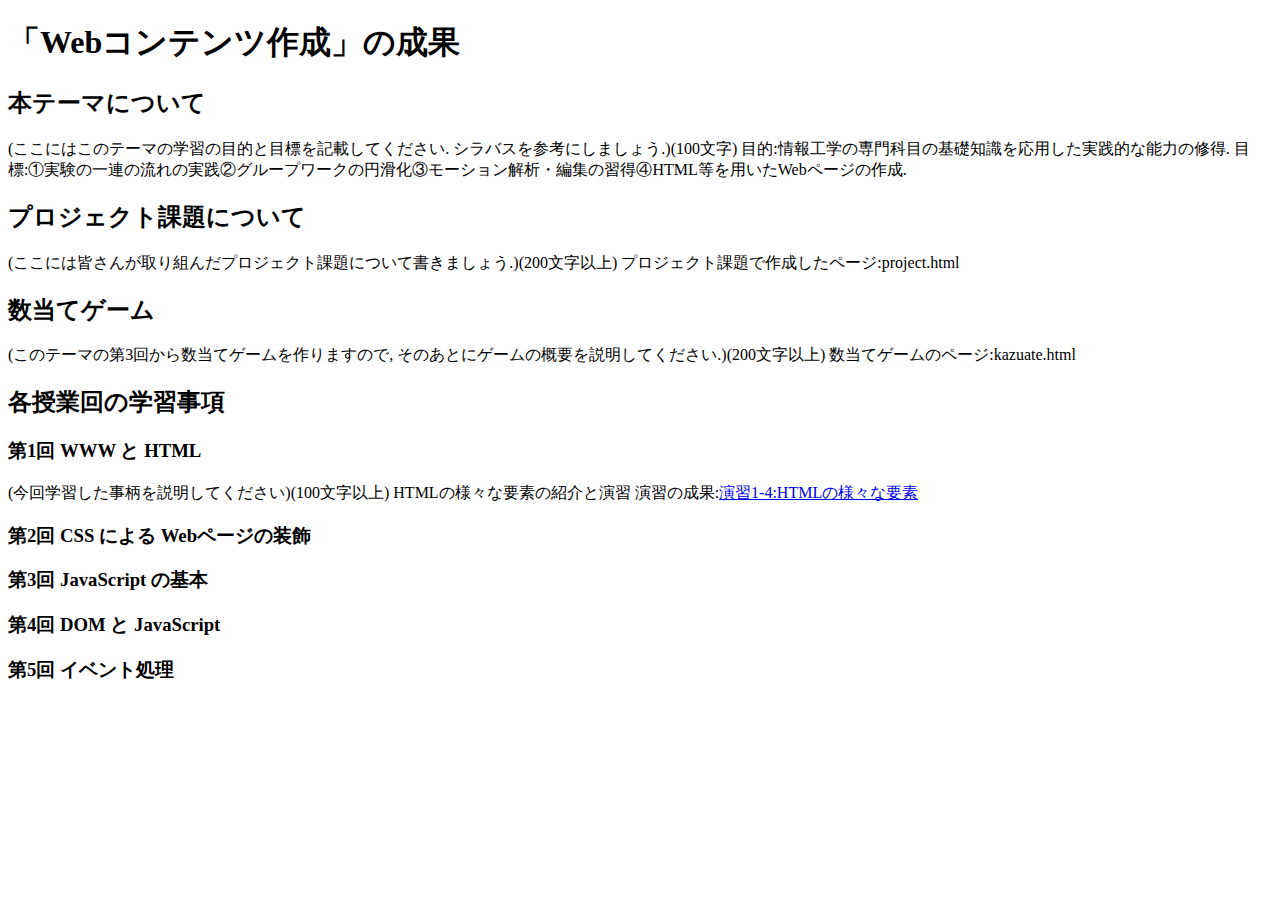
<file: index.html>
<!DOCTYPE html>
<html>
  <head>
    <meta charset="utf-8">
    <title>My test page</title>
  </head>
  <body>
    <p>
      <h1>「Webコンテンツ作成」の成果</h1>
      <h2>本テーマについて</h2>
      (ここにはこのテーマの学習の目的と目標を記載してください. シラバスを参考にしましょう.)(100文字)
      目的:情報工学の専門科目の基礎知識を応用した実践的な能力の修得. 目標:①実験の一連の流れの実践②グループワークの円滑化③モーション解析・編集の習得④HTML等を用いたWebページの作成.
      <h2>プロジェクト課題について</h2>
      (ここには皆さんが取り組んだプロジェクト課題について書きましょう.)(200文字以上)
      プロジェクト課題で作成したページ:<a>project.html</a>
      <h2>数当てゲーム</h2>
      (このテーマの第3回から数当てゲームを作りますので, そのあとにゲームの概要を説明してください.)(200文字以上)
      数当てゲームのページ:<a>kazuate.html</a>
      <h2>各授業回の学習事項</h2>
      <h3>第1回 WWW と HTML</h3>
      (今回学習した事柄を説明してください)(100文字以上)
      HTMLの様々な要素の紹介と演習
      演習の成果:<a title="演習1-4のHTMLファイル" href="file:///Users/kishi/Documents/medialabo/practice-html/elements.html" target="_brank">演習1-4:HTMLの様々な要素</a>
      <h3>第2回 CSS による Webページの装飾</h3>
      <h3>第3回 JavaScript の基本</h3>
      <h3>第4回 DOM と JavaScript</h3>
      <h3>第5回 イベント処理</h3>
    </p>
  </body>
</html>
</file>
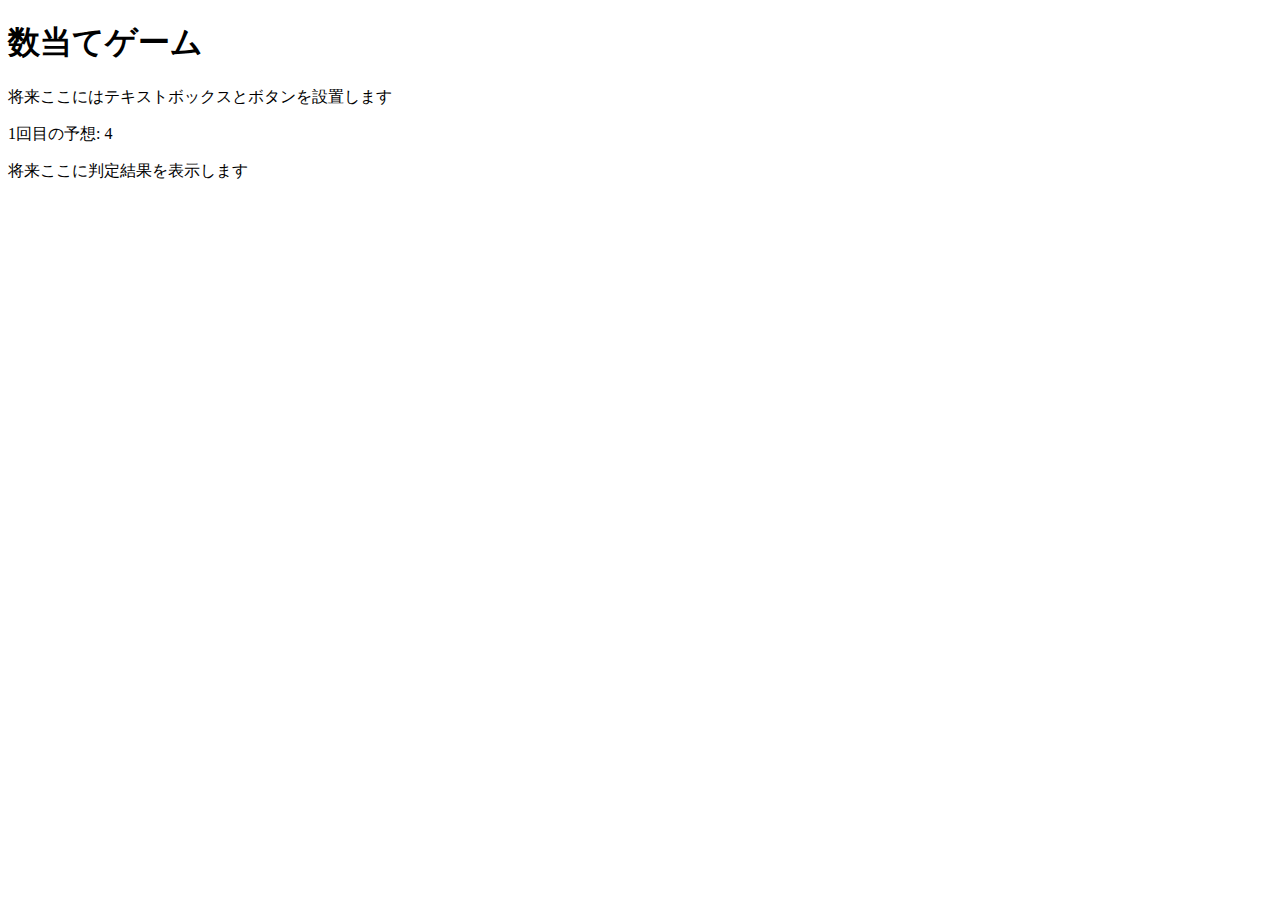
<file: kazuate.html>
<!DOCTYPE html>
<html>
  <head>
    <meta charset="utf-8">
    <title>数当てゲーム</title>
    <script src="kazuate.js" defer></script>
  </head>

  <body>
    <h1>数当てゲーム</h1>
    <p>将来ここにはテキストボックスとボタンを設置します</p>
    <p><span id="kaisu">1</span>回目の予想: <span id="answer">4</span></p>
    <p id="result">将来ここに判定結果を表示します</p>
  </body>
</html>
</file>
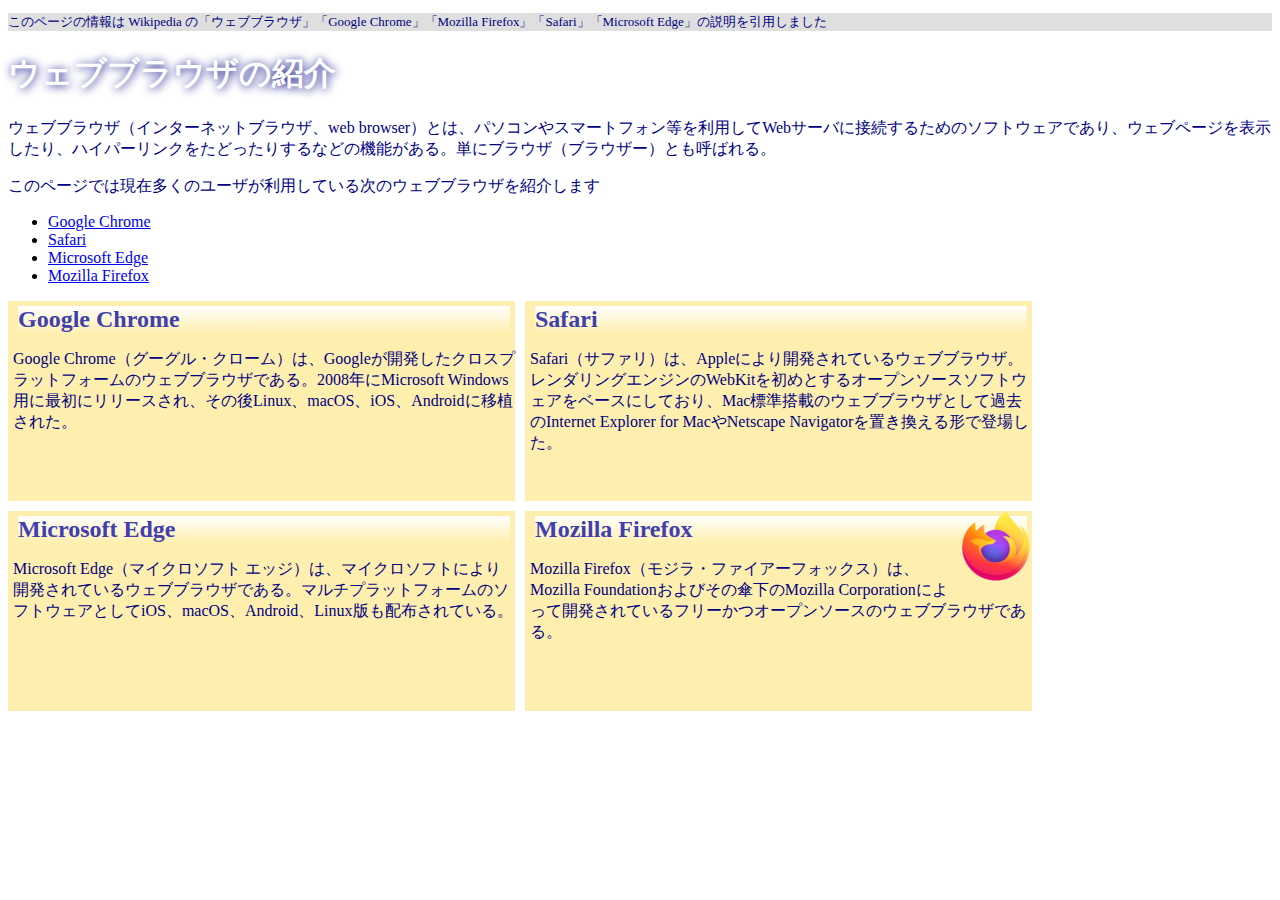
<file: practice-css/browser-intro.html>
<!doctype html>
<html lang="ja">
<head>
    <meta charset="utf-8">
    <title>ウェブブラウザの紹介</title>
	<link rel="stylesheet" href="browser-intro.css">
</head>

<body>

<p class="info">このページの情報は Wikipedia の「ウェブブラウザ」「Google Chrome」「Mozilla Firefox」「Safari」「Microsoft Edge」の説明を引用しました</p>

<h1>ウェブブラウザの紹介</h1>

<p>ウェブブラウザ（インターネットブラウザ、web browser）とは、パソコンやスマートフォン等を利用してWebサーバに接続するためのソフトウェアであり、ウェブページを表示したり、ハイパーリンクをたどったりするなどの機能がある。単にブラウザ（ブラウザー）とも呼ばれる。</p>

<p>このページでは現在多くのユーザが利用している次のウェブブラウザを紹介します</p>
<ul>
	<li><a href="https://ja.wikipedia.org/wiki/Google_Chrome">Google Chrome<a></li>
	<li><a href="https://ja.wikipedia.org/wiki/Safari">Safari</a></li>
	<li><a href="https://ja.wikipedia.org/wiki/Microsoft_Edge">Microsoft Edge</a></li>
	<li><a href="https://ja.wikipedia.org/wiki/Mozilla_Firefox">Mozilla Firefox</a></li>
</ul>


<div id="zentai">

<div>
<h2>Google Chrome</h2>
<p>Google Chrome（グーグル・クローム）は、Googleが開発したクロスプラットフォームのウェブブラウザである。2008年にMicrosoft Windows用に最初にリリースされ、その後Linux、macOS、iOS、Androidに移植された。</p>
</div>

<div>
<h2>Safari</h2>
<p>Safari（サファリ）は、Appleにより開発されているウェブブラウザ。レンダリングエンジンのWebKitを初めとするオープンソースソフトウェアをベースにしており、Mac標準搭載のウェブブラウザとして過去のInternet Explorer for MacやNetscape Navigatorを置き換える形で登場した。</p>
</div>

<div>
<h2>Microsoft Edge</h2>
<p>Microsoft Edge（マイクロソフト エッジ）は、マイクロソフトにより開発されているウェブブラウザである。マルチプラットフォームのソフトウェアとしてiOS、macOS、Android、Linux版も配布されている。</p>
</div>

<div>
<img src="firefox_icon.png">
<h2>Mozilla Firefox</h2>
<p>Mozilla Firefox（モジラ・ファイアーフォックス）は、Mozilla Foundationおよびその傘下のMozilla Corporationによって開発されているフリーかつオープンソースのウェブブラウザである。</p>
</div>

</div>

</body>

</html>
</file>
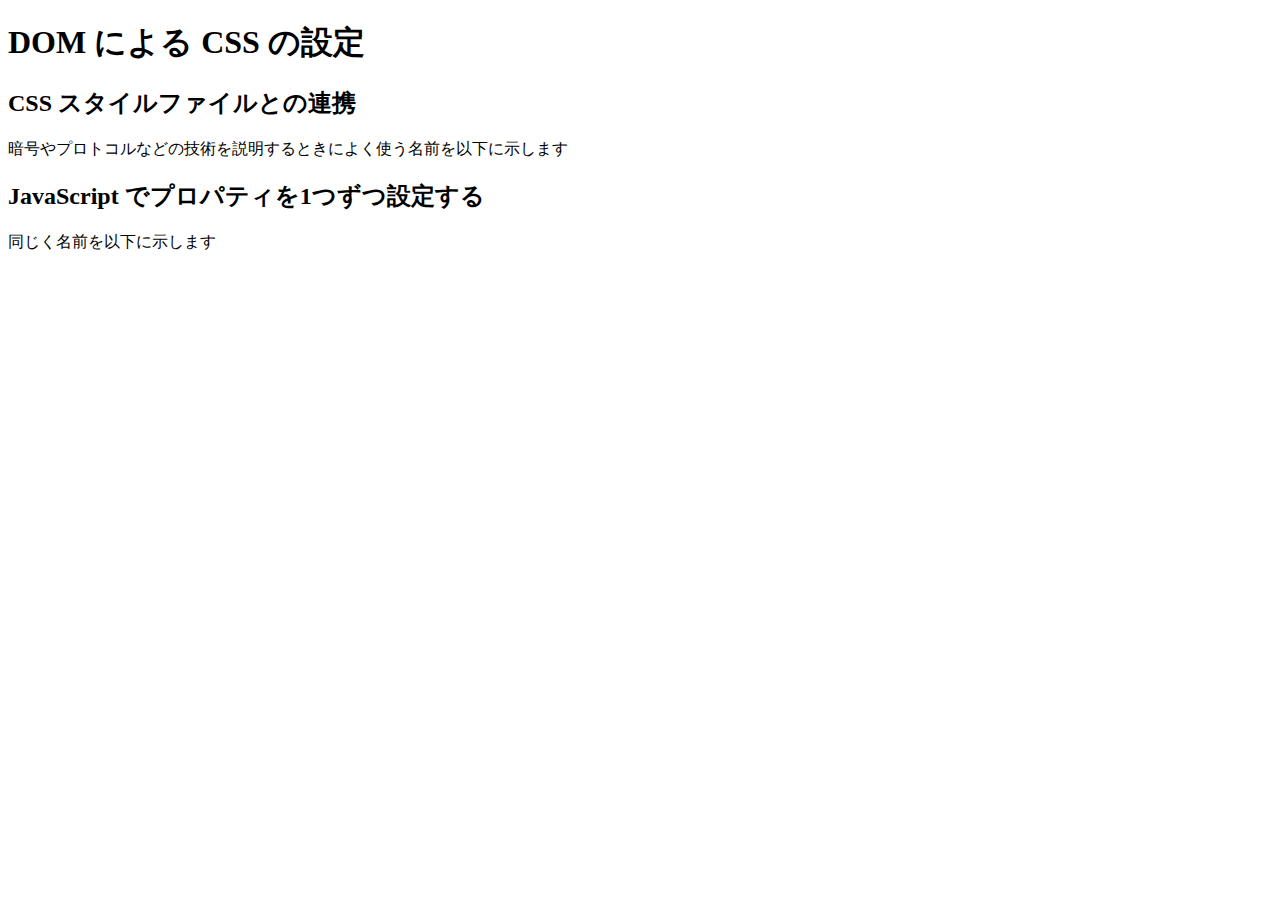
<file: practice-dom2/dom-css-test.html>
<!DOCTYPE html>
<html>
  <head>
    <title>DOMを操作するJSプログラム</title>
	<link rel="stylesheet" href="dom-css-test.css">
  </head>

  <body>
	  <h1>DOM による CSS の設定</h1>

	  <h2>CSS スタイルファイルとの連携</h2>
	  <p>暗号やプロトコルなどの技術を説明するときによく使う名前を以下に示します</p>
	  <ul id="names1">
	  </ul>

	  <h2>JavaScript でプロパティを1つずつ設定する</h2>
	  <p>同じく名前を以下に示します</p>
	  <ul id="names2">
	  </ul>

  </body>
</html>
</file>
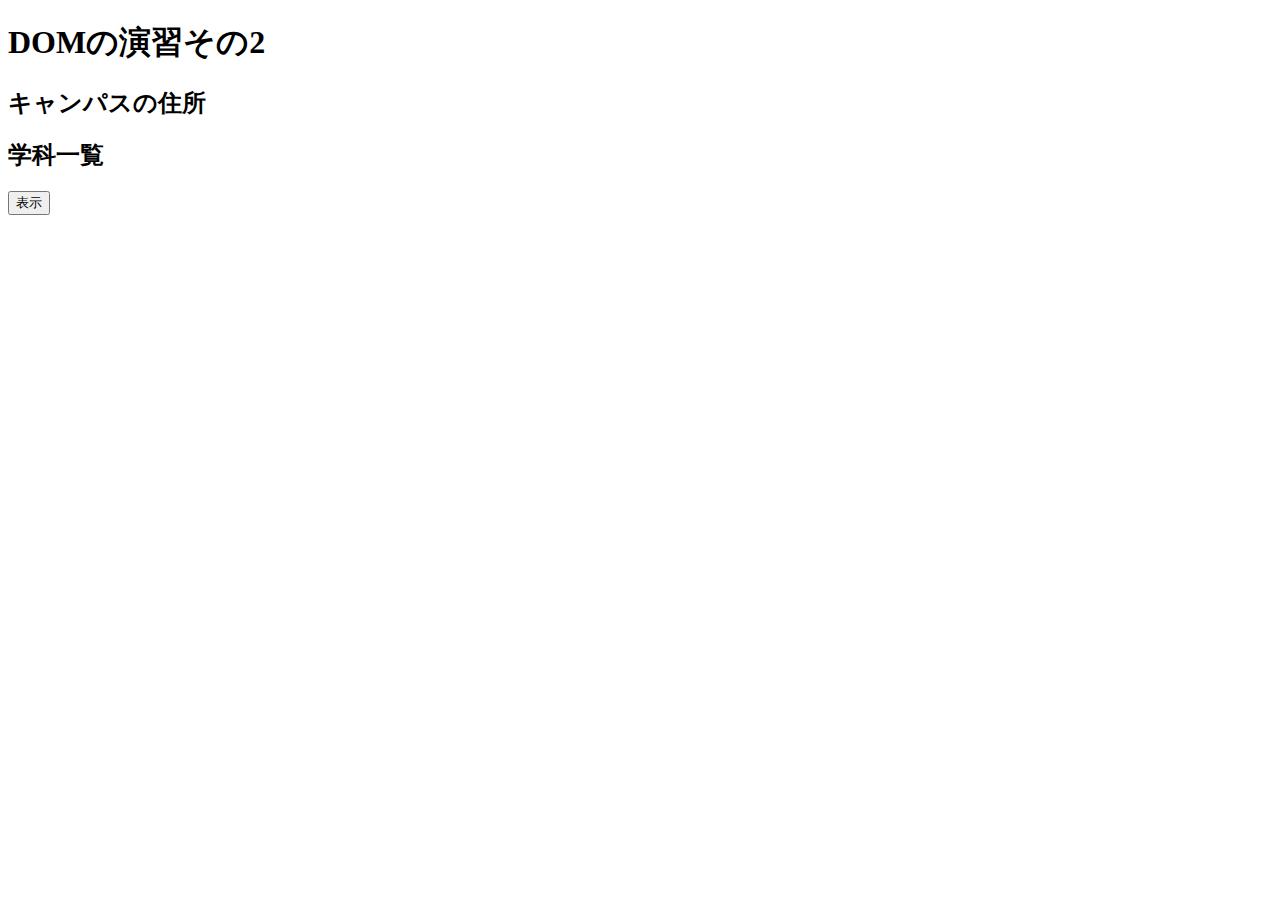
<file: practice-dom2/dom2-exercise.html>
<!DOCTYPE html>
<html>
  <head>
    <title>DOM の演習その2</title>
	<script src="dom2-exercise.js" defer></script>
  </head>

  <body>
	  <h1>DOMの演習その2</h1>

	  <h2 id="addr">キャンパスの住所</h2>
    
	  <h2 id="dept">学科一覧</h2>
	  <button id="show">表示</button>
  </body>
</html>
</file>
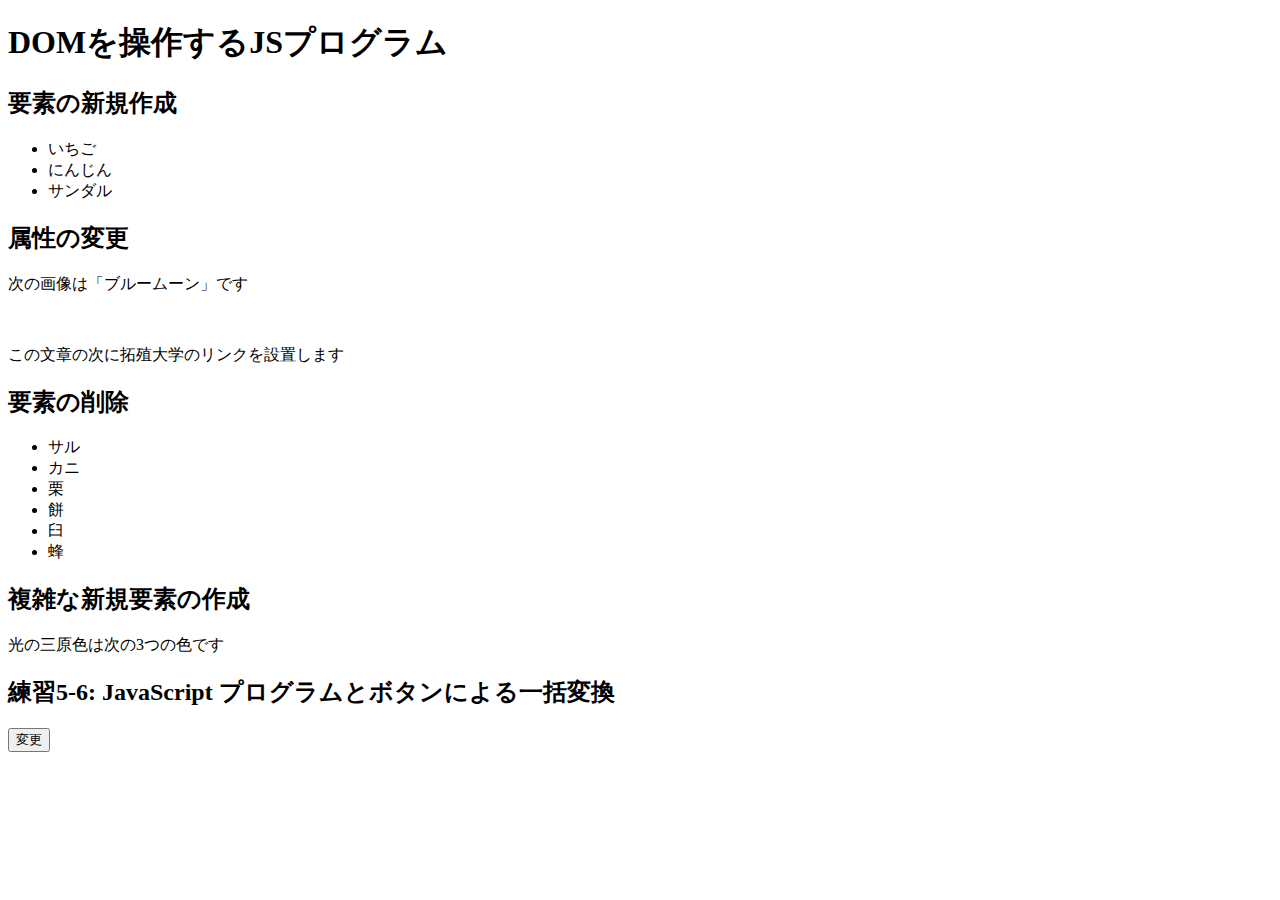
<file: practice-dom2/dom2-intro.html>
<!DOCTYPE html>
<html>
  <head>
    <title>DOMを操作するJSプログラム</title>
	<script src="dom2-intro.js" defer></script>
  </head>

  <body>
	  <h1>DOMを操作するJSプログラム</h1>

	  <h2>要素の新規作成</h2>
	  <ul id="kazoeuta">
		<li>いちご</li>
		<li>にんじん</li>
		<li>サンダル</li>
	  </ul>

	  <h2>属性の変更</h2>
	  <p>次の画像は「ブルームーン」です</p>
	  <img id="bluemoon">

	  <p id="takudai">この文章の次に拓殖大学のリンクを設置します</p>


	  <h2>要素の削除</h2>
	  <ul id="kassen">
		  <li>サル</li>
		  <li>カニ</li>
		  <li>栗</li>
		  <li id="mochi">餅</li>
		  <li>臼</li>
		  <li>蜂</li>
	  </ul>

	  <h2 id="fukuzatu">複雑な新規要素の作成</h2>
	  <p id="primary">光の三原色は次の3つの色です</p>

	  <h2>練習5-6: JavaScript プログラムとボタンによる一括変換</h2>
	  <button id="henkou">変更</button>

  </body>
</html>
</file>
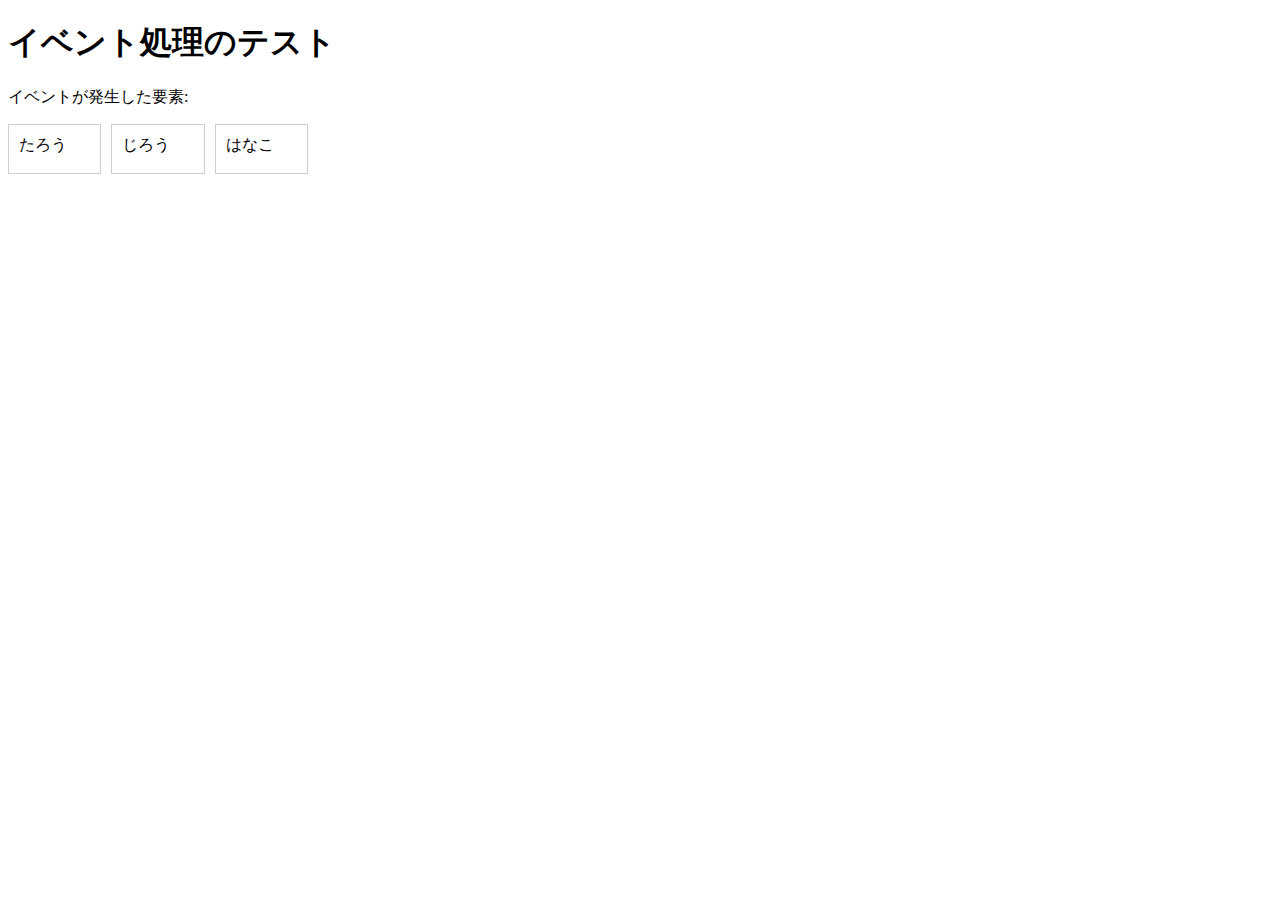
<file: practice-eventdom/event-test.html>
<!DOCTYPE html>
<html>
  <head>
    <title>イベント処理のテスト</title>
	<link rel="stylesheet" href="event-test.css">
	<script src="event-test.js" defer></script>
  </head>

  <body>
    <h1>イベント処理のテスト</h1>
	<p>イベントが発生した要素: <span id="emitter"></span></p>
	<div id="main">
		<div class="cell" id="cell1" tabindex="1">たろう</div>
		<div class="cell" id="cell2" tabindex="2">じろう</div>
		<div class="cell" id="cell3" tabindex="3">はなこ</div>
	</div>
  </body>
</html>
</file>
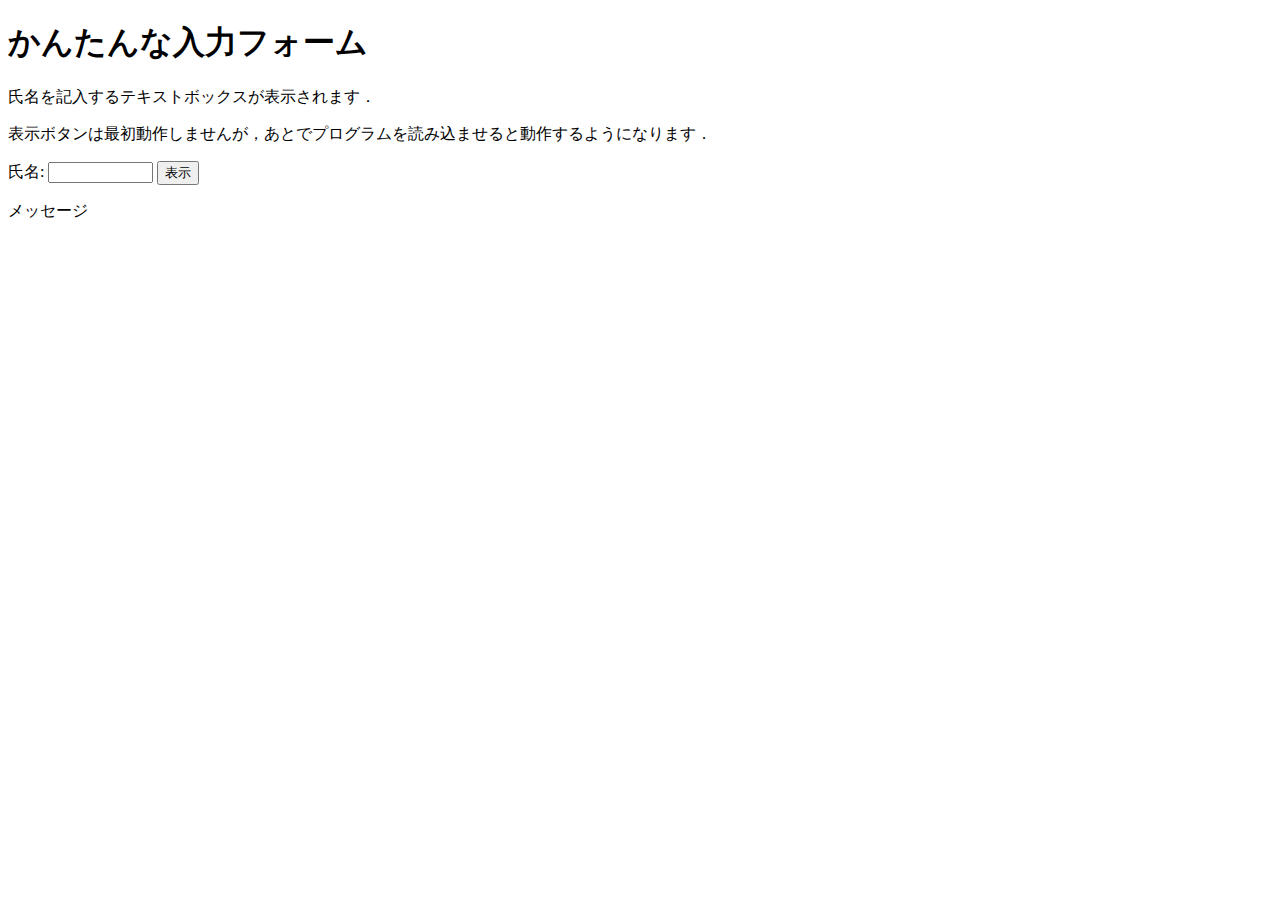
<file: practice-eventdom/input-demo.html>
<!DOCTYPE html>
<html>
  <head>
    <title>かんたんな入力フォーム</title>
  </head>

  <body>
    <h1>かんたんな入力フォーム</h1>
	<p>氏名を記入するテキストボックスが表示されます．</p>
	<p>表示ボタンは最初動作しませんが，あとでプログラムを読み込ませると動作するようになります．</p>
	<label for="shimei">氏名: </label>
	<input type="text" name="shimei" size="10" id="shimei">
	<button id="print">表示</button>
	<p id="message">メッセージ</p>
  </body>
</html>
</file>
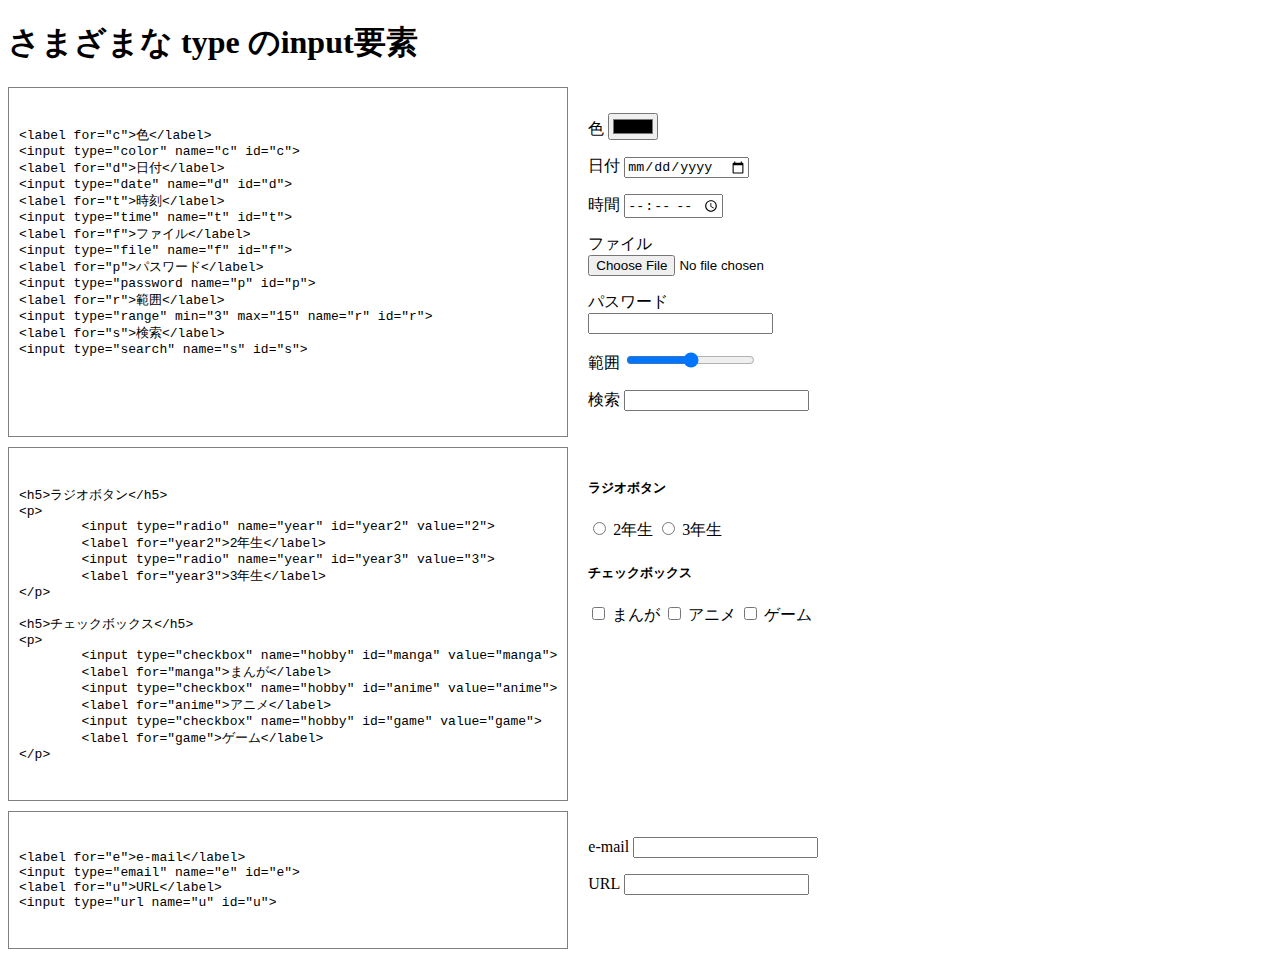
<file: practice-eventdom/input-types.html>
<!DOCTYPE html>
<html>
  <head>
    <title>さまざまな type のinput要素</title>
	<link rel="stylesheet" href="input-types.css">
  </head>

  <body>
    <h1>さまざまな type のinput要素</h1>
	<div class="twocol">
		<div class="left">
<pre>
<code>
&lt;label for="c"&gt;色&lt;/label&gt;
&lt;input type="color" name="c" id="c"&gt;
&lt;label for="d"&gt;日付&lt;/label&gt;
&lt;input type="date" name="d" id="d"&gt;
&lt;label for="t"&gt;時刻&lt;/label&gt;
&lt;input type="time" name="t" id="t"&gt;
&lt;label for="f"&gt;ファイル&lt;/label&gt;
&lt;input type="file" name="f" id="f"&gt;
&lt;label for="p"&gt;パスワード&lt;/label&gt;
&lt;input type="password name="p" id="p"&gt;
&lt;label for="r"&gt;範囲&lt;/label&gt;
&lt;input type="range" min="3" max="15" name="r" id="r"&gt;
&lt;label for="s"&gt;検索&lt;/label&gt;
&lt;input type="search" name="s" id="s"&gt;
</code>
</pre>
		</div>
		<div class="right">
			<p>
				<label for="c">色</label></code>
				<input type="color" name="c" id="c">
			</p>
			<p>
				<label for="d">日付</label></code>
				<input type="date" name="d" id="d">
			</p>
			<p>
				<label for="t">時間</label>
				<input type="time" name="t" id="t">
			</p>
			<p>
				<label for="f">ファイル</label>
				<input type="file" name="f" id="f">
			</p>
			<p>
				<label for="p">パスワード</label>
				<input type="password" name="p" id="f">
			</p>
			<p>
				<label for="r">範囲</label>
				<input type="range" min="3" max="15" name="r" id="r">
			</p>
			<p>
				<label for="s">検索</label>
				<input type="search" name="s" id="s">
			</p>
		</div>
		<div class="left">
<pre>
<code>
&lt;h5&gt;ラジオボタン&lt;/h5&gt;
&lt;p&gt;
	&lt;input type="radio" name="year" id="year2" value="2"&gt;
	&lt;label for="year2"&gt;2年生&lt;/label&gt;
	&lt;input type="radio" name="year" id="year3" value="3"&gt;
	&lt;label for="year3"&gt;3年生&lt;/label&gt;
&lt;/p&gt;

&lt;h5&gt;チェックボックス&lt;/h5&gt;
&lt;p&gt;
	&lt;input type="checkbox" name="hobby" id="manga" value="manga"&gt;
	&lt;label for="manga"&gt;まんが&lt;/label&gt;
	&lt;input type="checkbox" name="hobby" id="anime" value="anime"&gt;
	&lt;label for="anime"&gt;アニメ&lt;/label&gt;
	&lt;input type="checkbox" name="hobby" id="game" value="game"&gt;
	&lt;label for="game"&gt;ゲーム&lt;/label&gt;
&lt;/p&gt;
</code>
</pre>
		</div>
		<div class="right">
			<h5>ラジオボタン</h5>
			<p>
				<input type="radio" name="year" id="year2" value="2">
				<label for="year2">2年生</label>
				<input type="radio" name="year" id="year3" value="3">
				<label for="year3">3年生</label>
			</p>
			<h5>チェックボックス</h5>
			<p>
				<input type="checkbox" name="hobby" id="manga" value="manga">
				<label for="manga">まんが</label>
				<input type="checkbox" name="hobby" id="anime" value="anime">
				<label for="anime">アニメ</label>
				<input type="checkbox" name="hobby" id="game" value="game">
				<label for="game">ゲーム</label>
			</p>
		</div>
		<div class="left">
<pre>
<code>
&lt;label for="e"&gt;e-mail&lt;/label&gt;
&lt;input type="email" name="e" id="e"&gt;
&lt;label for="u"&gt;URL&lt;/label&gt;
&lt;input type="url name="u" id="u"&gt;
</code>
</pre>
		</div>
		<div class="right">
			<p>
				<label for="e">e-mail</label></code>
				<input type="email" name="e" id="e">
			</p>
			<p>
				<label for="u">URL</label>
				<input type="url" name="u" id="u">
			</p>
		</div>
	</div>
  </body>
</html>
</file>
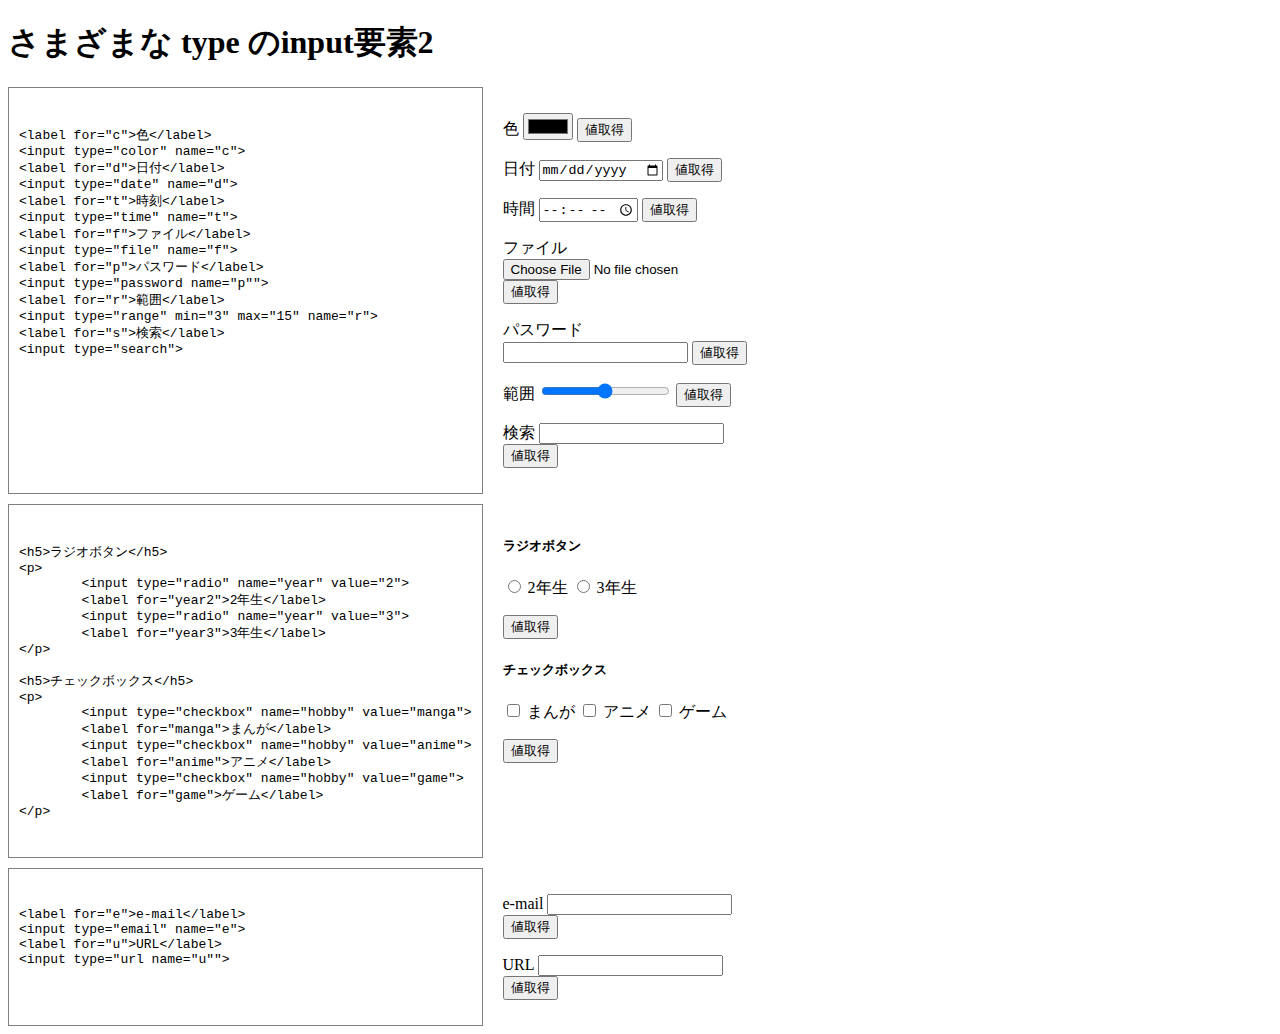
<file: practice-eventdom/input-types2.html>
<!DOCTYPE html>
<html>
  <head>
    <title>さまざまな type のinput要素2</title>
	<link rel="stylesheet" href="input-types.css">
	<script src="input-types2.js" defer></script>
  </head>

  <body>
    <h1>さまざまな type のinput要素2</h1>
	<div class="twocol">
		<div class="left">
<pre>
<code>
&lt;label for="c"&gt;色&lt;/label&gt;
&lt;input type="color" name="c"&gt;
&lt;label for="d"&gt;日付&lt;/label&gt;
&lt;input type="date" name="d"&gt;
&lt;label for="t"&gt;時刻&lt;/label&gt;
&lt;input type="time" name="t"&gt;
&lt;label for="f"&gt;ファイル&lt;/label&gt;
&lt;input type="file" name="f"&gt;
&lt;label for="p"&gt;パスワード&lt;/label&gt;
&lt;input type="password name="p""&gt;
&lt;label for="r"&gt;範囲&lt;/label&gt;
&lt;input type="range" min="3" max="15" name="r"&gt;
&lt;label for="s"&gt;検索&lt;/label&gt;
&lt;input type="search"&gt;
</code>
</pre>
		</div>
		<div class="right">
			<p>
				<label for="c">色</label></code>
				<input type="color" name="c">
				<button name="c">値取得</button>
				<span id="val_c"></span>
			</p>
			<p>
				<label for="d">日付</label></code>
				<input type="date" name="d">
				<button name="d">値取得</button>
				<span id="val_d"></span>
			</p>
			<p>
				<label for="t">時間</label>
				<input type="time" name="t">
				<button name="t">値取得</button>
				<span id="val_t"></span>
			</p>
			<p>
				<label for="f">ファイル</label>
				<input type="file" name="f">
				<button name="f">値取得</button>
				<span id="val_f"></span>
			</p>
			<p>
				<label for="p">パスワード</label>
				<input type="password" name="p">
				<button name="p">値取得</button>
				<span id="val_p"></span>
			</p>
			<p>
				<label for="r">範囲</label>
				<input type="range" min="3" max="15" name="r">
				<button name="r">値取得</button>
				<span id="val_r"></span>
			</p>
			<p>
				<label for="s">検索</label>
				<input type="search" name="s">
				<button name="s">値取得</button>
				<span id="val_s"></span>
			</p>
		</div>
		<div class="left">
<pre>
<code>
&lt;h5&gt;ラジオボタン&lt;/h5&gt;
&lt;p&gt;
	&lt;input type="radio" name="year" value="2"&gt;
	&lt;label for="year2"&gt;2年生&lt;/label&gt;
	&lt;input type="radio" name="year" value="3"&gt;
	&lt;label for="year3"&gt;3年生&lt;/label&gt;
&lt;/p&gt;

&lt;h5&gt;チェックボックス&lt;/h5&gt;
&lt;p&gt;
	&lt;input type="checkbox" name="hobby" value="manga"&gt;
	&lt;label for="manga"&gt;まんが&lt;/label&gt;
	&lt;input type="checkbox" name="hobby" value="anime"&gt;
	&lt;label for="anime"&gt;アニメ&lt;/label&gt;
	&lt;input type="checkbox" name="hobby" value="game"&gt;
	&lt;label for="game"&gt;ゲーム&lt;/label&gt;
&lt;/p&gt;
</code>
</pre>
		</div>
		<div class="right">
			<h5>ラジオボタン</h5>
			<p>
				<input type="radio" name="year" value="2">
				<label for="year2">2年生</label>
				<input type="radio" name="year" value="3">
				<label for="year3">3年生</label>
			</p>
			<button name="year" class="multichoice">値取得</button>
			<span id="val_year"></span>
			<h5>チェックボックス</h5>
			<p>
				<input type="checkbox" name="hobby" value="manga">
				<label for="manga">まんが</label>
				<input type="checkbox" name="hobby" value="anime">
				<label for="anime">アニメ</label>
				<input type="checkbox" name="hobby" value="game">
				<label for="game">ゲーム</label>
			</p>
			<button name="hobby" class="multichoice">値取得</button>
			<span id="val_hobby"></span>
		</div>
		<div class="left">
<pre>
<code>
&lt;label for="e"&gt;e-mail&lt;/label&gt;
&lt;input type="email" name="e"&gt;
&lt;label for="u"&gt;URL&lt;/label&gt;
&lt;input type="url name="u""&gt;
</code>
</pre>
		</div>
		<div class="right">
			<p>
				<label for="e">e-mail</label></code>
				<input type="email" name="e">
				<button name="e">値取得</button>
				<span id="val_e"></span>
			</p>
			<p>
				<label for="u">URL</label>
				<input type="url" name="u">
				<button name="u">値取得</button>
				<span id="val_u"></span>
			</p>
		</div>
	</div>
  </body>
</html>
</file>
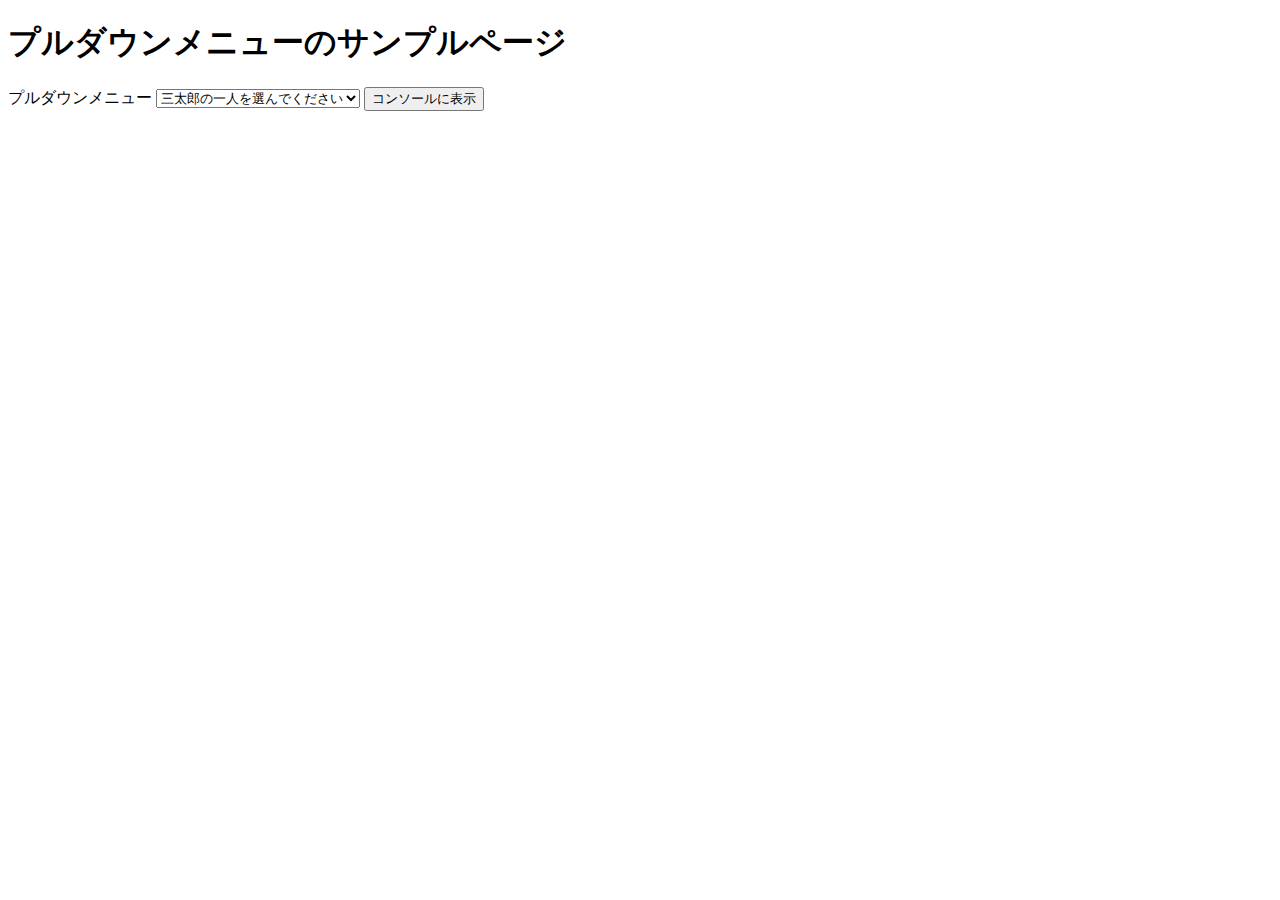
<file: practice-eventdom/select-sample.html>
<!DOCTYPE html>
<html>
  <head>
    <title>プルダウンメニューのサンプルページ</title>
	<script src="select-sample.js" defer></script>
  </head>

  <body>
    <h1>プルダウンメニューのサンプルページ</h1>
	<label for="santaro">プルダウンメニュー</label>
	<select name="santaro" id="santaro">
		<option value="">三太郎の一人を選んでください</option>
		<option value="momo">桃太郎</option>
		<option value="kin">金太郎</option>
		<option value="urashima">浦島太郎</option>
	</select>
	<button id="btn">コンソールに表示</button>
  </body>
</html>
</file>
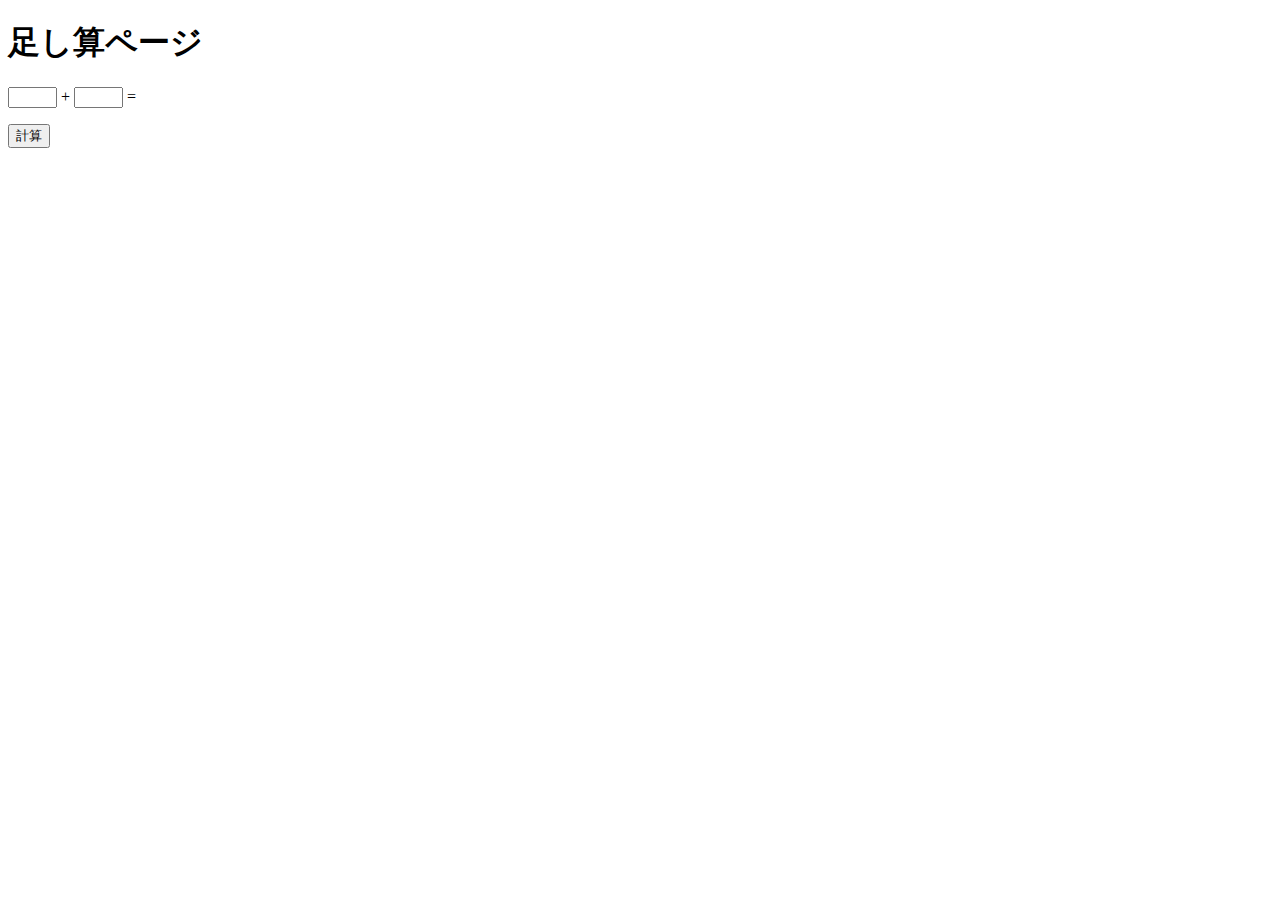
<file: practice-eventdom/tashizan.html>
<!DOCTYPE html>
<html>
  <head>
    <title>足し算ページ</title>
	<script src="tashizan.js" defer></script>
  </head>

  <body>
    <h1>足し算ページ</h1>
	<p>
	<input type="text" name="left" id="left" size="3">
	+
	<input type="text" name="right" id="right" size="3">
	=
	<span id="answer"></span>
	</p>
	<button id="calc">計算</button>
  </body>
</html>
</file>
<file: practice-css/browser-intro.css>
p {
	color: navy;
}

p.info {
	font-size: small;
	background-color: #dfdfdf;
}

h1 {
	color: white;
	text-shadow: 1px 1px 10px navy;
}

h2 {
	margin: 5px;
	font-family: cursive;
	color: #3f3faf;
	background: linear-gradient(white, #ffefaf);
}

div#zentai {
	display: grid;
	grid-template-columns: 1fr 1fr;
	grid-auto-rows: 200px;
	grid-gap: 10px;
	width: 1024px;
}

div#zentai > div {
	padding-left: 5px;
	background-color: #ffefaf;
}

img{
	float: right;
}
</file>
<file: practice-dom2/dom-css-test.css>
li {
	color: blue;
}

li.notice {
	color: red;
	font-weight: bold;
}

li.warning {
	background-color: cyan;
	border: 1px navy solid;
}
</file>
<file: practice-eventdom/event-test.css>
#main {
	display: grid;
	grid-template-columns: 1fr 1fr 1fr;
	grid-auto-rows: 50px;
	grid-gap: 10px;
	width: 300px;
}

.cell {
	padding: 10px;
	border: 1px solid #cfcfcf;
}

.cell.clicked {
	border: 2px solid navy;
}
</file>
<file: practice-eventdom/input-types.css>
div.twocol {
    display: grid;                      /* グリッドレイアウトにする*/
    grid-template-columns: 1fr 1fr; /* 3列にする．幅は 1:2:2 の比率*/
    /*grid-auto-rows: 100px 100px;        /* 高さは 100px */
    grid-gap: 10px;                     /* 隣り合う行（列）の間隔を 10px に*/

    width: 500px;
}

div.left {
    border: 1px gray solid;
	padding: 10px;
}

div.right {
	padding: 10px;
}
</file>
